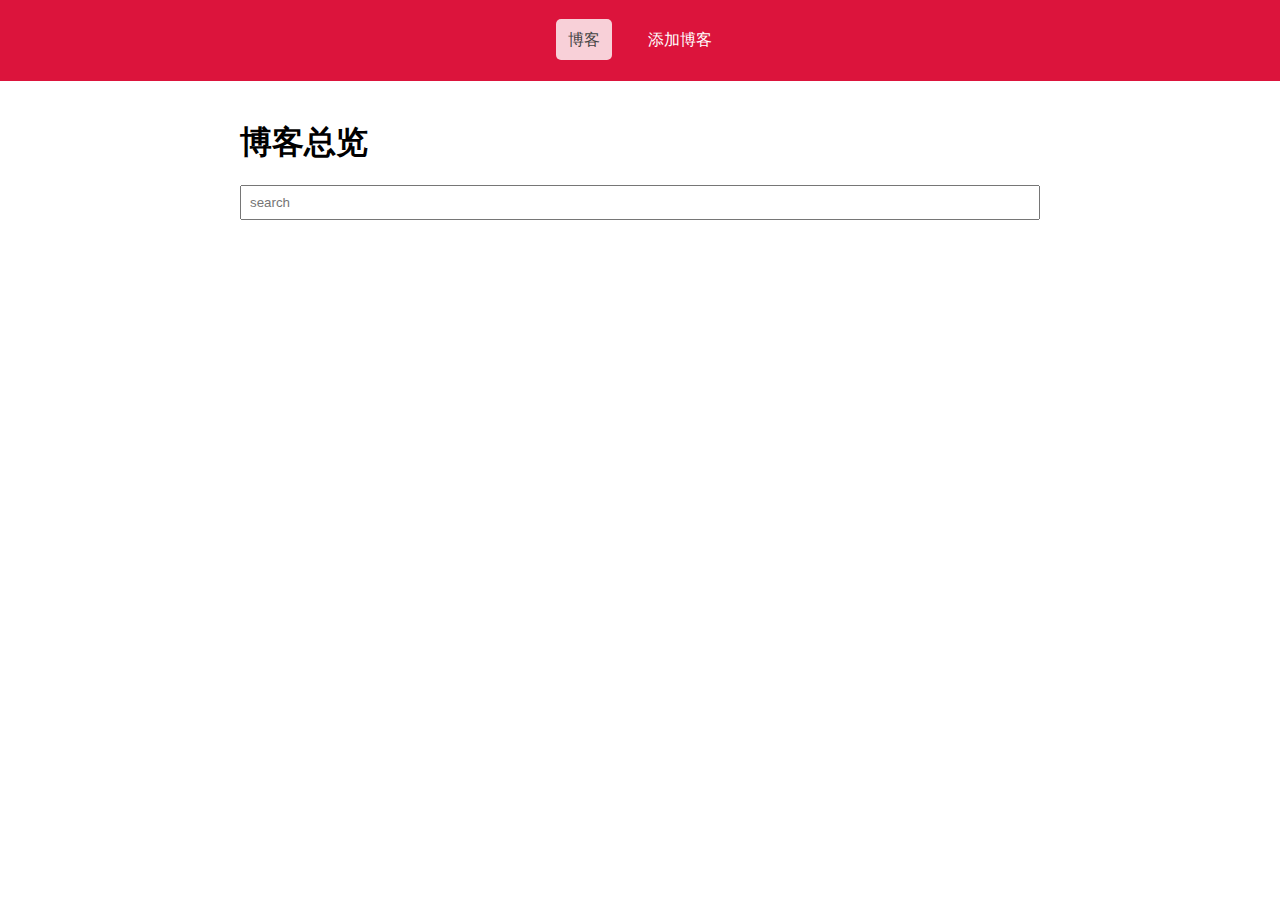
<file: my-log/index.html>
<!DOCTYPE html><html><head><meta charset=utf-8><meta name=viewport content="width=device-width,initial-scale=1"><title>my-blog</title><link href=./static/css/app.ed12d5a7f38d44428fd9f227586d7d47.css rel=stylesheet></head><body><div id=app></div><script type=text/javascript src=./static/js/manifest.3ad1d5771e9b13dbdad2.js></script><script type=text/javascript src=./static/js/vendor.546d1d8bcd348e984209.js></script><script type=text/javascript src=./static/js/app.9f9329a9444e762fa320.js></script></body></html>
</file>
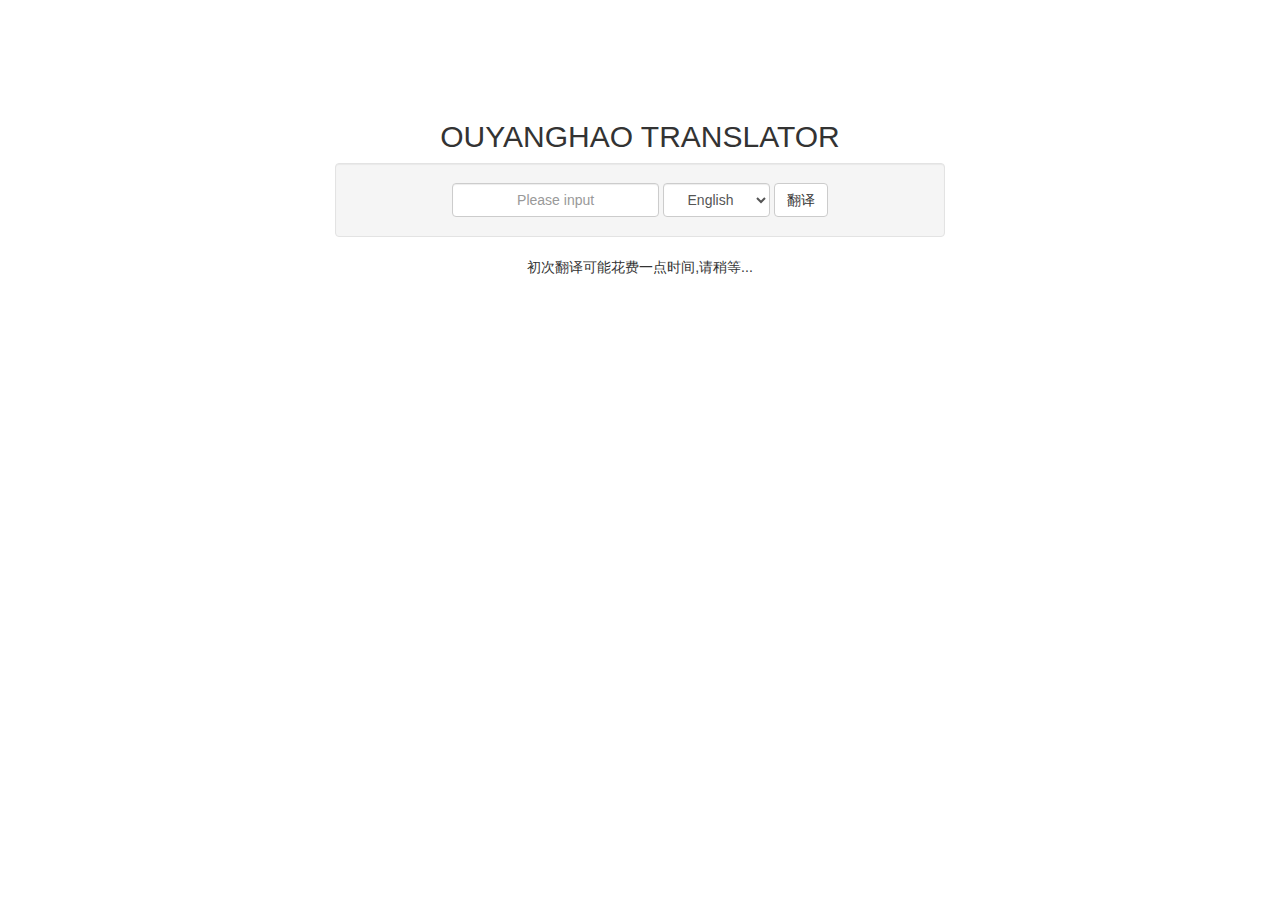
<file: translation/index.html>
<!DOCTYPE html><html><head><meta charset=utf-8><meta name=viewport content="width=device-width,initial-scale=1"><title>translation</title><link rel=stylesheet href=https://stackpath.bootstrapcdn.com/bootstrap/3.3.7/css/bootstrap.min.css type=text/css><link href=./static/css/app.e6aba9b6d0dbae55131b1f484656c31d.css rel=stylesheet></head><body><div id=app></div><script type=text/javascript src=./static/js/manifest.3ad1d5771e9b13dbdad2.js></script><script type=text/javascript src=./static/js/vendor.f9076545adf8d79febe9.js></script><script type=text/javascript src=./static/js/app.4bf310326fa4a4114b90.js></script></body></html>
</file>
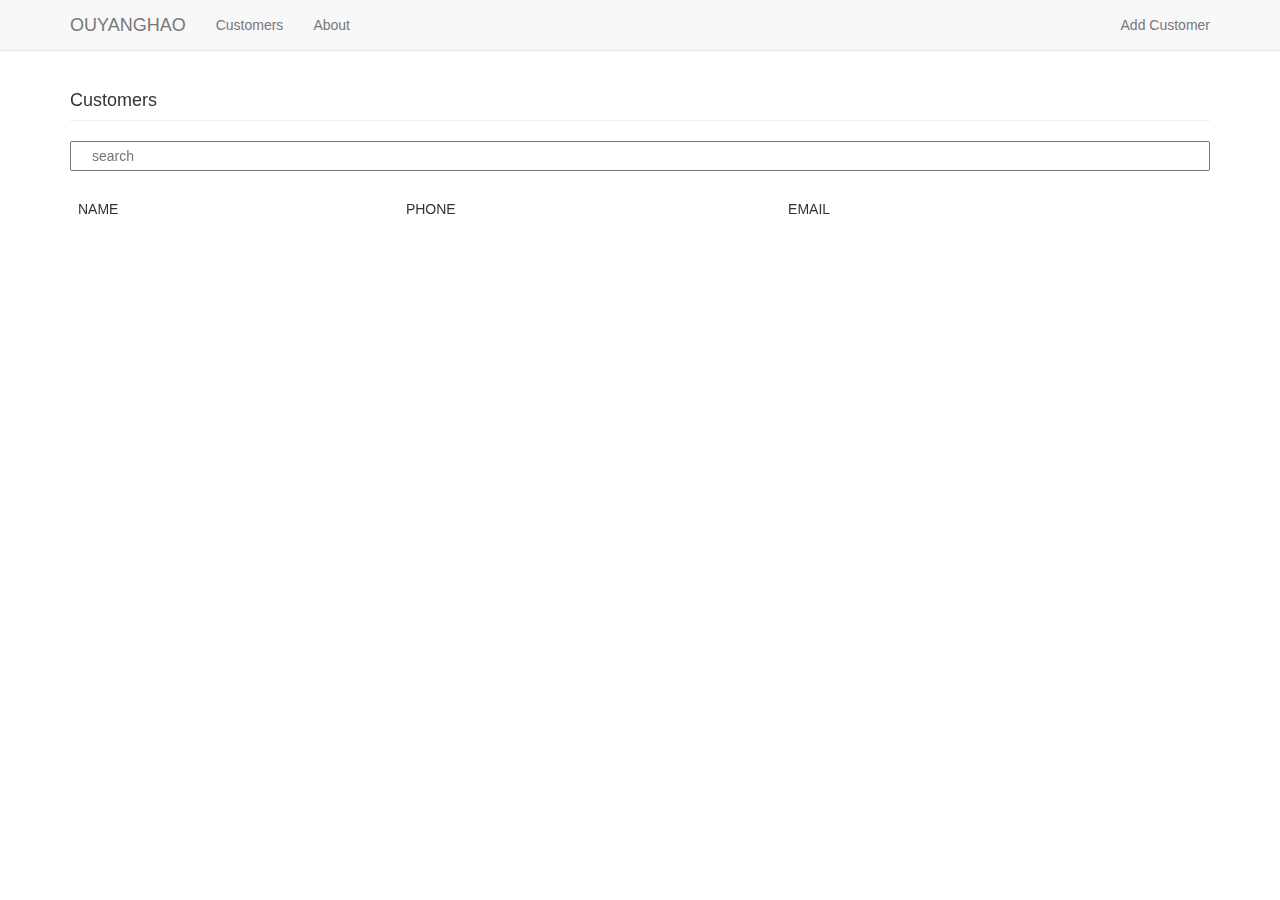
<file: usermanager/index.html>
<!DOCTYPE html><html><head><meta charset=utf-8><meta name=viewport content="width=device-width,initial-scale=1"><meta name=renderer content=webkit><link rel=stylesheet href=https://stackpath.bootstrapcdn.com/bootstrap/3.3.7/css/bootstrap.min.css type=text/css><title>usermanager</title><link href=./static/css/app.66ed5eb5aad8e1c19554bf2c539e6d0d.css rel=stylesheet></head><body><div id=app></div><script type=text/javascript src=./static/js/manifest.3ad1d5771e9b13dbdad2.js></script><script type=text/javascript src=./static/js/vendor.f9076545adf8d79febe9.js></script><script type=text/javascript src=./static/js/app.f9e2590ddd5e7c98c717.js></script></body><script src=https://cdn.jsdelivr.net/npm/jquery@1.12.4/dist/jquery.min.js></script><script src=https://stackpath.bootstrapcdn.com/bootstrap/3.3.7/js/bootstrap.min.js type=text/javascript></script></html>
</file>
